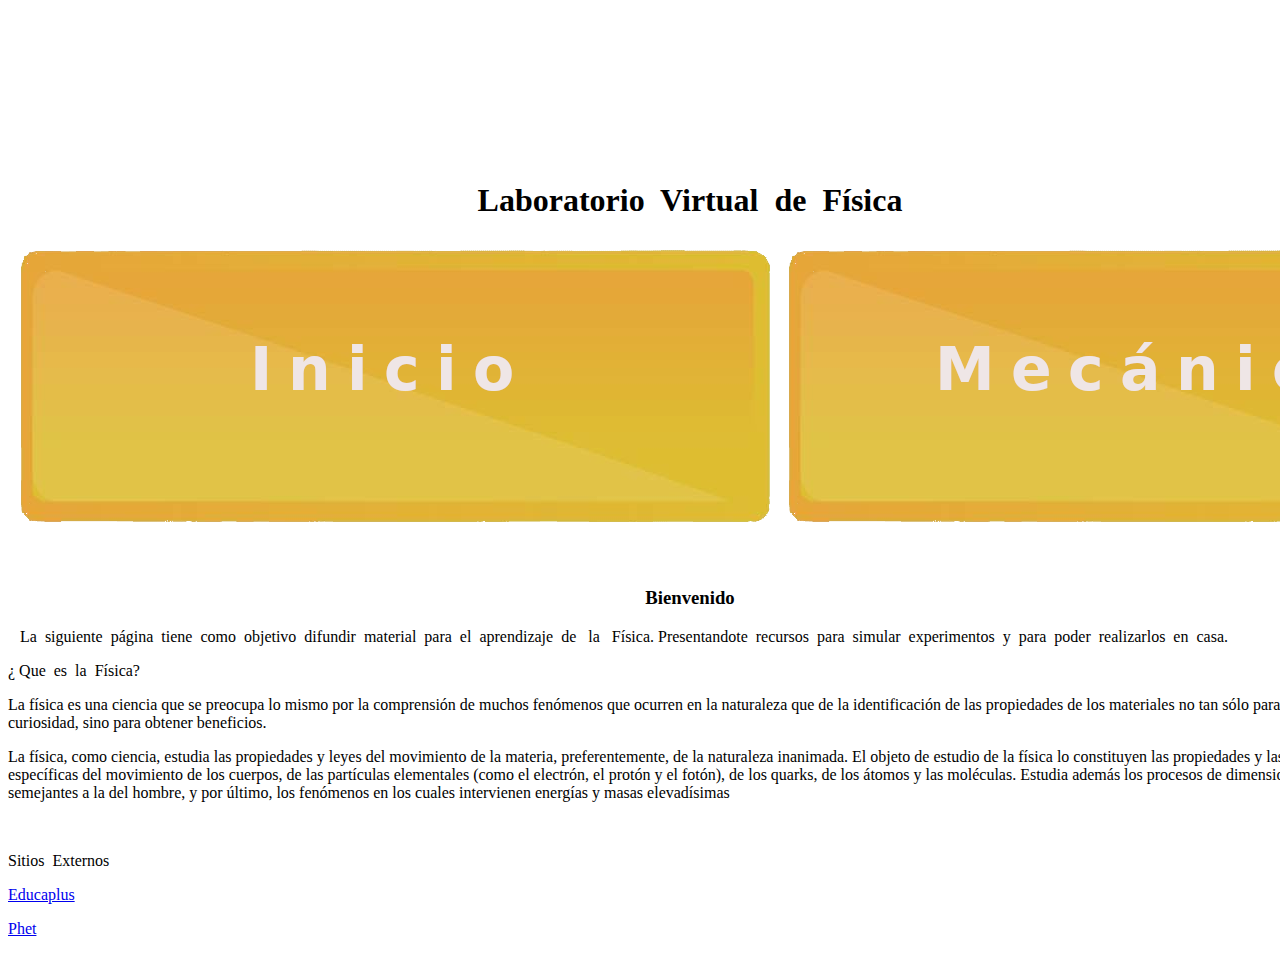
<file: index.html>
<!DOCTYPE html>
<html>
  <head>
    <meta http-equiv="content-type" content="text/html; charset=UTF-8">
    <title>plantilla</title>
    <style type="text/css">
#principal {
  width: 1364px;
  margin-left: auto;
  margin-right: auto;
}

#menu {
  list-style-type: none;
}

#banner {
  background-image: url("../Imagenes/banner2.jpg");
  width: 1364px;
  height: 264px;
}

#contenido {
  
}

#amenu {
  list-style-type: none;
}

#emenu {
  list-style-type: none;
  float: left;
  margin-right: 25px;
}

</style> <link type="text/css" rel="stylesheet" href="file:///C:/Users/RUBEN/Documents/Maestria%203er%20semestre/Dise%C3%B1o%20Web/Nueva%20carpeta%20%282%29/Proyecto%20Final%20%281%29/Sitio%20Web%20LVF/Principal/Paginas/estilos.css">
  </head>
  <body>
    <div id="principal"><br>
      <br>
      <div id="contenido">
        <h1 style="text-align: center;"><br>
        </h1>
        <h1 style="text-align: center;"><br>
        </h1>
        <h1 style="text-align: center;">Laboratorio&nbsp; Virtual&nbsp; de&nbsp;
          Física</h1>
        <table style="width: 100%;" id="tabla" border="0">
          <tbody>
            <tr>
              <td style="width: 180px;"><a href="index.html"><img src="Botones/Inicio1.png"

                    alt="" title="inicio" id="inicio"></a><br>
              </td>
              <td><a href="Paginas/Mecanica.html"><img src="Botones/Meca1.png" alt=""

                    title="mecanica" id="meca"></a><br>
              </td>
              <td><a href="Paginas/Electro.html"><img src="Botones/Eletro1.png"

                    alt="" title="electro" id="electro"></a><br>
              </td>
              <td style="width: 1807px;"><a href="Paginas/Hidraulica.html"><img

                    src="Botones/Hidra1.png" alt="" title="hidraulica" id="hidra"></a><br>
              </td>
              <td style="width: 180px;"><a href="Paginas/Calor.html"><img src="Botones/Calor1.png"

                    alt="" title="calor" id="calor"></a><br>
              </td>
              <td style="width: 180px;"><a href="Paginas/Trabajo.html"><img

                    src="Botones/Trabajo1.png" alt="" title="trabajo" id="trabajo"></a><br>
              </td>
              <td style="width: 180px;"><a href="Paginas/Noticias.html"><img

                    src="Botones/Noticias1.png" alt="" title="noticias" id="noti"></a><br>
              </td>
            </tr>
          </tbody>
        </table>
        <p style="text-align: center;"><br>
        </p>
        <h3 style="text-align: center;">Bienvenido</h3>
        <p style="text-align: left;">&nbsp;&nbsp; La&nbsp; siguiente&nbsp;
          página&nbsp; tiene&nbsp; como&nbsp; objetivo&nbsp; difundir&nbsp;
          material&nbsp; para&nbsp; el&nbsp; aprendizaje&nbsp; de&nbsp;&nbsp;
          la&nbsp;&nbsp; Física. Presentandote&nbsp; recursos&nbsp; para&nbsp;
          simular&nbsp; experimentos&nbsp; y&nbsp; para&nbsp; poder&nbsp;
          realizarlos&nbsp; en&nbsp; casa.</p>
        <p style="text-align: left;">¿ Que&nbsp; es&nbsp; la&nbsp; Física?</p>
        <p style="text-align: left;">La física es una ciencia que se preocupa lo
          mismo por la comprensión de muchos fenómenos que ocurren en la
          naturaleza que de la identificación de las propiedades de los
          materiales no tan sólo para satisfacer su curiosidad, sino para
          obtener beneficios.</p>
        <p style="text-align: left;">La física, como ciencia, estudia las
          propiedades y leyes del movimiento de la materia, preferentemente, de
          la naturaleza inanimada. El objeto de estudio de la física lo
          constituyen las propiedades y las leyes específicas del movimiento de
          los cuerpos, de las partículas elementales (como el electrón, el
          protón y el fotón), de los quarks, de los átomos y las moléculas.
          Estudia además los procesos de dimensiones semejantes a la del hombre,
          y por último, los fenómenos en los cuales intervienen energías y masas
          elevadísimas</p>
        <p style="text-align: left;"><br>
        </p>
        <p style="text-align: left;">Sitios&nbsp; Externos</p>
        <p style="text-align: left;"><a href="https://www.educaplus.org/" target="_blank">Educaplus</a></p>
        <p style="text-align: left;"><a href="https://phet.colorado.edu/es/simulations/filter?subjects=physics&amp;type=html,prototype"

            target="_blank">Phet</a></p>
      </div>
    </div>
  </body>
</html>
</file>
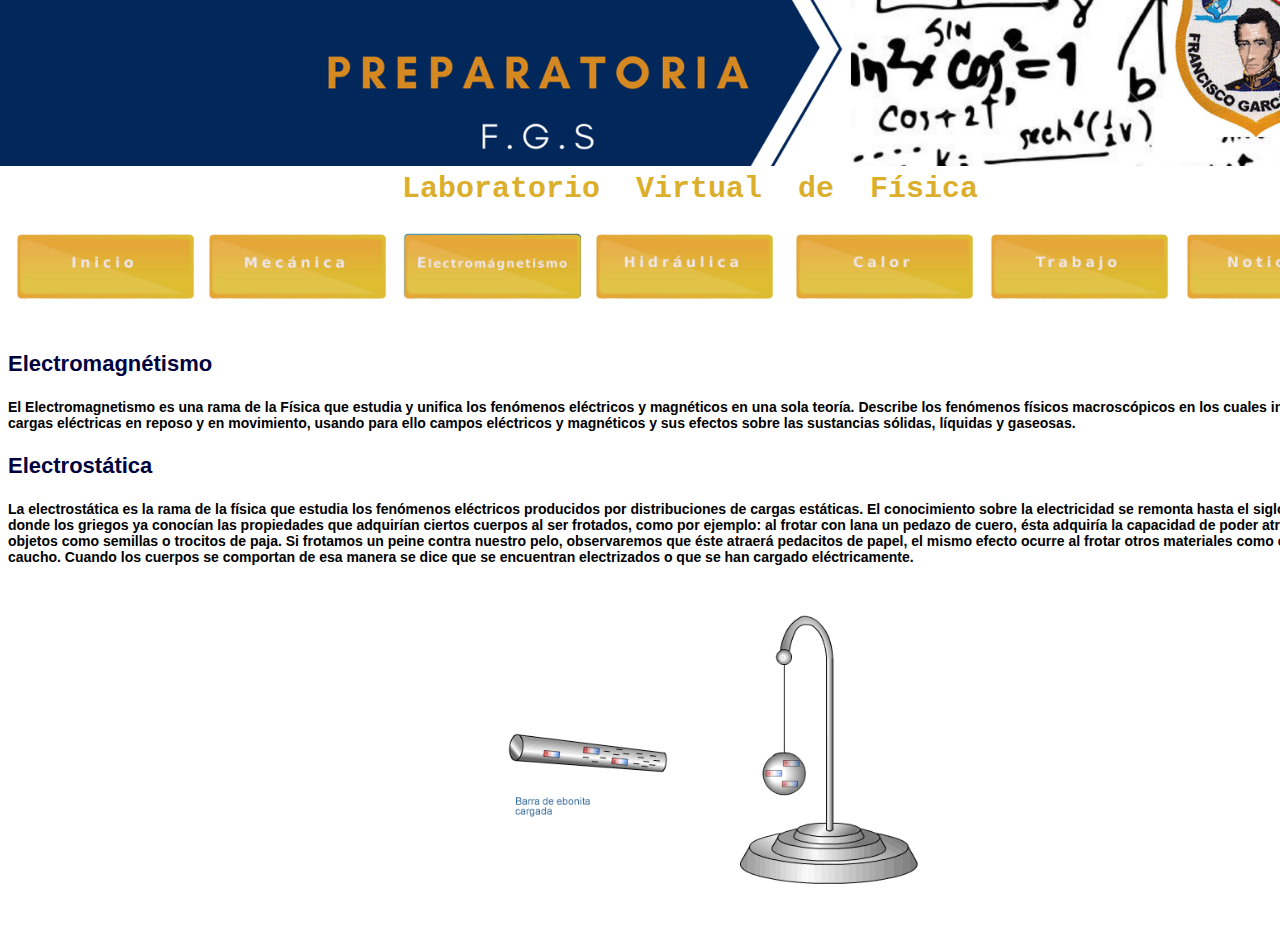
<file: Paginas/Electro.html>
<!DOCTYPE html>
<html>
  <head>
    <meta http-equiv="content-type" content="text/html; charset=UTF-8">
    <title>plantilla</title>
    <style type="text/css">
#principal {
  width: 1364px;
  margin-left: auto;
  margin-right: auto;
}

#menu {
  list-style-type: none;
}

#banner {
  background-image: url("../Imagenes/banner2.jpg");
  width: 1364px;
  height: 264px;
}

#contenido {
  
}

#amenu {
  list-style-type: none;
}

#emenu {
  list-style-type: none;
  float: left;
  margin-right: 25px;
}

</style><link type="text/css" rel="stylesheet" href="estilos.css">
  </head>
  <body>
    <div id="principal"><br>
      <br>
      <div id="contenido">
        <h1 style="text-align: center;"><br>
        </h1>
        <h1 style="text-align: center;"><br>
        </h1>
        <h1 style="text-align: center;">Laboratorio&nbsp; Virtual&nbsp; de&nbsp;
          Física</h1>
        <table style="width: 100%;" id="tabla" border="0">
          <tbody>
            <tr>
              <td style="width: 187.997px;"><a href="../index.html"><img src="../Botones/Inicio1.png"
                    alt="" title="boton1" id="boton1"></a><br>
              </td>
              <td style="width: 191.92px;"><a href="Mecanica.html"><img src="../Botones/Meca1.png"
                    alt="" title="boton2" id="boton2"></a><br>
              </td>
              <td style="width: 188.017px;"><a href="Electro.html"><img src="../Botones/Eletro1.png"
                    alt="" title="boton3" id="boton3"></a><br>
              </td>
              <td style="width: 198.017px;"><a href="Hidraulica.html"><img src="../Botones/Hidra1.png"
                    alt="" title="boton3" id="boton4"></a><br>
              </td>
              <td style="width: 192.017px;"><a href="Calor.html"><img src="../Botones/Calor1.png"
                    alt="" title="calor" id="boton5"></a><br>
              </td>
              <td style="width: 193.017px;"><a href="Trabajo.html"><img src="../Botones/Trabajo1.png"
                    alt="" title="trabajo" id="boton6"></a><br>
              </td>
              <td style="width: 167.017px;"><a href="Noticias.html"><img src="../Botones/Noticias1.png"
                    alt="" title="noticias" id="boton7"></a><br>
              </td>
            </tr>
          </tbody>
        </table>
      </div>
      <div><br>
      </div>
      <div>
        <h3>Electromagnétismo</h3>
        <p>El Electromagnetismo es una rama de la Física que estudia y unifica
          los fenómenos eléctricos y magnéticos en una sola teoría. Describe los
          fenómenos físicos macroscópicos en los cuales intervienen cargas
          eléctricas en reposo y en movimiento, usando para ello campos
          eléctricos y magnéticos y sus efectos sobre las sustancias sólidas,
          líquidas y gaseosas.</p>
        <h3>Electrostática</h3>
        <p>La electrostática es la rama de la física que estudia los fenómenos
          eléctricos producidos por distribuciones de cargas estáticas. El
          conocimiento sobre la electricidad se remonta hasta el siglo VI a.c.,
          en donde los griegos ya conocían las propiedades que adquirían ciertos
          cuerpos al ser frotados, como por ejemplo: al frotar con lana un
          pedazo de cuero, ésta adquiría la capacidad de poder atraer ciertos
          objetos como semillas o trocitos de paja. Si frotamos un peine contra
          nuestro pelo, observaremos que éste atraerá pedacitos de papel, el
          mismo efecto ocurre al frotar otros materiales como el vidrio o el
          caucho. Cuando los cuerpos se comportan de esa manera se dice que se
          encuentran electrizados o que se han cargado eléctricamente.</p>
        <p><br>
        </p>
        <div style="text-align: center;"><img src="../Imagenes/barra.gif" alt=""
            style="width: 500px;"></div>
        <p><br>
        </p>
      </div>
    </div>
  </body>
</html>
</file>
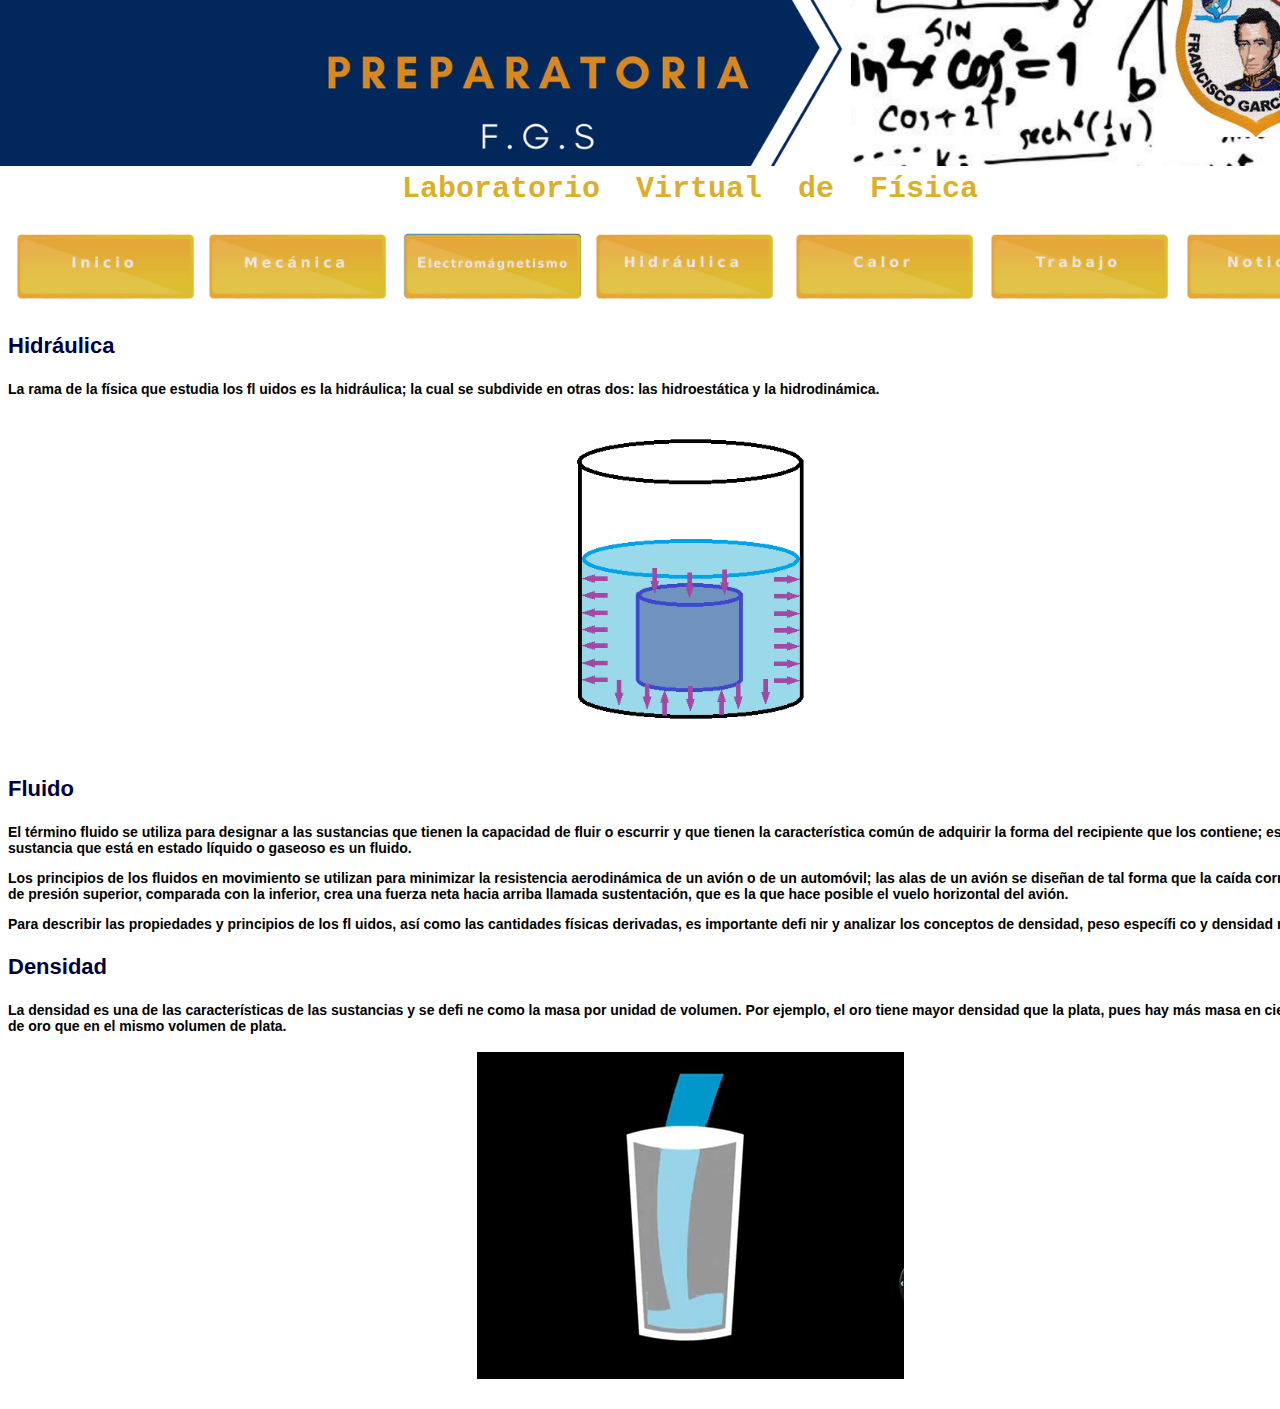
<file: Paginas/Hidraulica.html>
<!DOCTYPE html>
<html>
  <head>
    <meta http-equiv="content-type" content="text/html; charset=UTF-8">
    <title>plantilla</title>
    <style type="text/css">
#principal {
  width: 1364px;
  margin-left: auto;
  margin-right: auto;
}

#menu {
  list-style-type: none;
}

#banner {
  background-image: url("../Imagenes/banner2.jpg");
  width: 1364px;
  height: 264px;
}

#contenido {
  
}

#amenu {
  list-style-type: none;
}

#emenu {
  list-style-type: none;
  float: left;
  margin-right: 25px;
}

</style><link type="text/css" rel="stylesheet" href="estilos.css">
  </head>
  <body>
    <div id="principal"><br>
      <br>
      <div id="contenido">
        <h1 style="text-align: center;"><br>
        </h1>
        <h1 style="text-align: center;"><br>
        </h1>
        <h1 style="text-align: center;">Laboratorio&nbsp; Virtual&nbsp; de&nbsp;
          Física</h1>
        <table style="width: 100%;" id="tabla" border="0">
          <tbody>
            <tr>
              <td style="width: 187.997px;"><a href="../index.html"><img src="../Botones/Inicio1.png"
                    alt="" title="boton1" id="boton1"></a><br>
              </td>
              <td style="width: 191.92px;"><a href="Mecanica.html"><img src="../Botones/Meca1.png"
                    alt="" title="boton2" id="boton2"></a><br>
              </td>
              <td style="width: 188.017px;"><a href="Electro.html"><img src="../Botones/Eletro1.png"
                    alt="" title="boton3" id="boton3"></a><br>
              </td>
              <td style="width: 198.017px;"><a href="Hidraulica.html"><img src="../Botones/Hidra1.png"
                    alt="" title="boton3" id="boton4"></a><br>
              </td>
              <td style="width: 192.017px;"><a href="Calor.html"><img src="../Botones/Calor1.png"
                    alt="" title="calor" id="boton5"></a><br>
              </td>
              <td style="width: 193.017px;"><a href="Trabajo.html"><img src="../Botones/Trabajo1.png"
                    alt="" title="trabajo" id="boton6"></a><br>
              </td>
              <td style="width: 167.017px;"><a href="Noticias.html"><img src="../Botones/Noticias1.png"
                    alt="" title="noticias" id="boton7"></a><br>
              </td>
            </tr>
          </tbody>
        </table>
        <h3>Hidráulica</h3>
        <p>La rama de la física que estudia los fl uidos es la hidráulica; la
          cual se subdivide en otras dos: las hidroestática y la hidrodinámica.
        </p>
        <div style="text-align: center;"><img src="../Imagenes/presion.png" alt="objeto flotando"
            title="presion" style="width: 300px;"></div>
        <h3>Fluido</h3>
        <p>El término fluido se utiliza para designar a las sustancias que
          tienen la capacidad de fluir o escurrir y que tienen la característica
          común de adquirir la forma del recipiente que los contiene; es decir,
          toda sustancia que está en estado líquido o gaseoso es un fluido.</p>
        <p>Los principios de los fluidos en movimiento se utilizan para
          minimizar la resistencia aerodinámica de un avión o de un automóvil;
          las alas de un avión se diseñan de tal forma que la caída
          correspondiente de presión superior, comparada con la inferior, crea
          una fuerza neta hacia arriba llamada sustentación, que es la que hace
          posible el vuelo horizontal del avión.</p>
        <p>Para describir las propiedades y principios de los fl uidos, así como
          las cantidades físicas derivadas, es importante defi nir y analizar
          los conceptos de densidad, peso específi co y densidad relativa.</p>
        <h3>Densidad</h3>
        <p>La densidad es una de las características de las sustancias y se defi
          ne como la masa por unidad de volumen. Por ejemplo, el oro tiene mayor
          densidad que la plata, pues hay más masa en cierto volumen de oro que
          en el mismo volumen de plata.</p>
        <div style="text-align: center;"><img src="../Imagenes/Vaso.gif" alt=""
            title="vaso"></div>
        <h3></h3>
      </div>
    </div>
  </body>
</html>
</file>
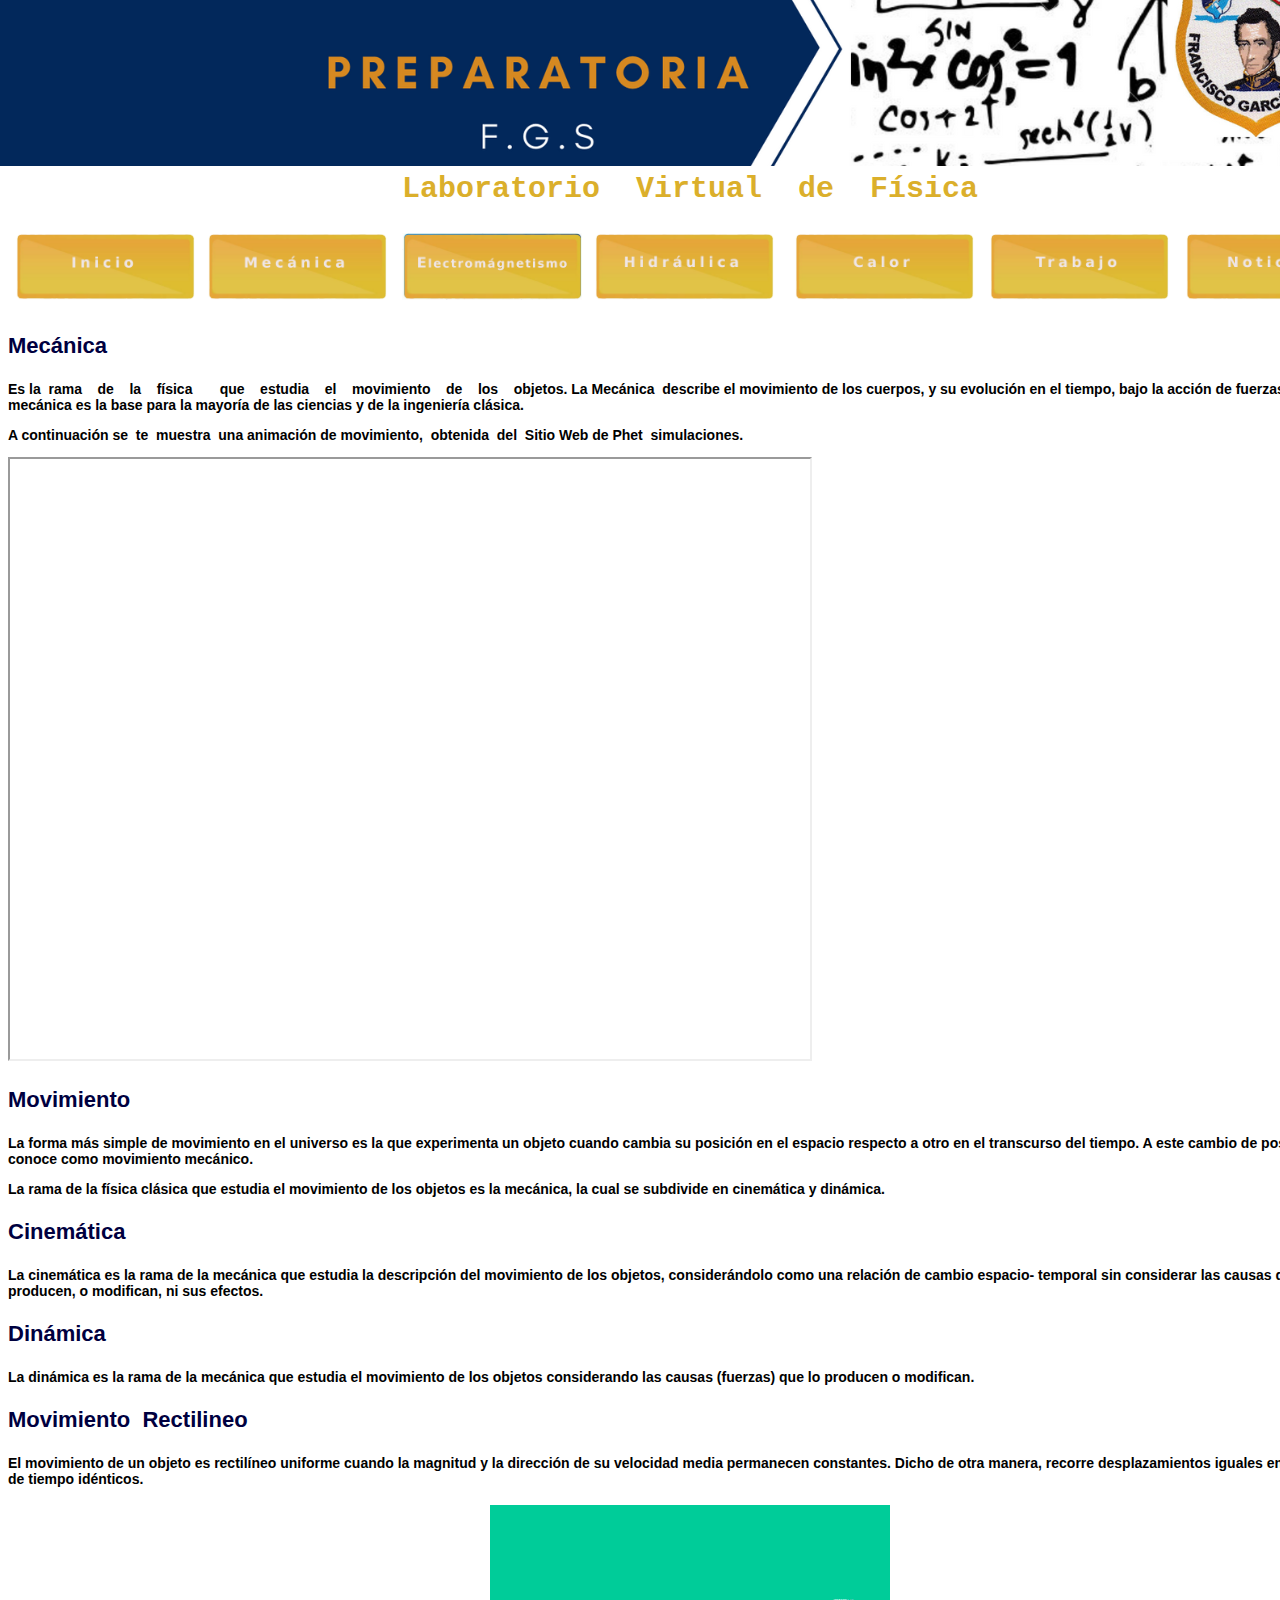
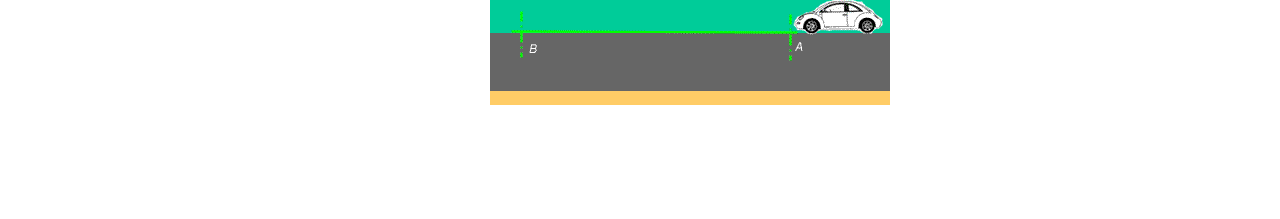
<file: Paginas/Mecanica.html>
<!DOCTYPE html>
<html>
  <head>
    <meta http-equiv="content-type" content="text/html; charset=UTF-8">
    <title>plantilla</title>
    <style type="text/css">
#principal {
  width: 1364px;
  margin-left: auto;
  margin-right: auto;
}

#menu {
  list-style-type: none;
}

#banner {
  background-image: url("../Imagenes/banner2.jpg");
  width: 1364px;
  height: 264px;
}

#contenido {
  
}

#amenu {
  list-style-type: none;
}

#emenu {
  list-style-type: none;
  float: left;
  margin-right: 25px;
}

</style><link type="text/css" rel="stylesheet" href="estilos.css">
  </head>
  <body>
    <div id="principal"><br>
      <br>
      <div id="contenido">
        <h1 style="text-align: center;"><br>
        </h1>
        <h1 style="text-align: center;"><br>
        </h1>
        <h1 style="text-align: center;">Laboratorio&nbsp; Virtual&nbsp; de&nbsp;
          Física</h1>
        <table style="width: 100%;" id="tabla" border="0">
          <tbody>
            <tr>
              <td style="width: 187.997px;"><a href="../index.html"><img src="../Botones/Inicio1.png"
                    alt="" title="boton1" id="boton1"></a><br>
              </td>
              <td style="width: 191.92px;"><a href="Mecanica.html"><img src="../Botones/Meca1.png"
                    alt="" title="boton2" id="boton2"></a><br>
              </td>
              <td style="width: 188.017px;"><a href="Electro.html"><img src="../Botones/Eletro1.png"
                    alt="" title="boton3" id="boton3"></a><br>
              </td>
              <td style="width: 198.017px;"><a href="Hidraulica.html"><img src="../Botones/Hidra1.png"
                    alt="" title="boton3" id="boton4"></a><br>
              </td>
              <td style="width: 192.017px;"><a href="Calor.html"><img src="../Botones/Calor1.png"
                    alt="" title="calor" id="boton5"></a><br>
              </td>
              <td style="width: 193.017px;"><a href="Trabajo.html"><img src="../Botones/Trabajo1.png"
                    alt="" title="trabajo" id="boton6"></a><br>
              </td>
              <td style="width: 167.017px;"><a href="Noticias.html"><img src="../Botones/Noticias1.png"
                    alt="" title="noticias" id="boton7"></a><br>
              </td>
            </tr>
          </tbody>
        </table>
        <h3>Mecánica</h3>
        <p>Es la&nbsp; rama&nbsp;&nbsp;&nbsp; de&nbsp;&nbsp;&nbsp;
          la&nbsp;&nbsp;&nbsp; física&nbsp;&nbsp;&nbsp;&nbsp;&nbsp;&nbsp;
          que&nbsp;&nbsp;&nbsp; estudia&nbsp;&nbsp;&nbsp; el&nbsp;&nbsp;&nbsp;
          movimiento&nbsp;&nbsp;&nbsp; de&nbsp;&nbsp;&nbsp;
          los&nbsp;&nbsp;&nbsp; objetos. La Mecánica&nbsp; describe el
          movimiento de los cuerpos, y su evolución en el tiempo, bajo la acción
          de fuerzas. La mecánica es la base para la mayoría de las ciencias y
          de la ingeniería clásica.</p>
        <p>A continuación se&nbsp; te&nbsp; muestra&nbsp; una animación de
          movimiento,&nbsp; obtenida&nbsp; del&nbsp; Sitio Web de Phet&nbsp;
          simulaciones.</p>
        <iframe src="https://phet.colorado.edu/sims/cheerpj/moving-man/latest/moving-man.html?simulation=moving-man&amp;locale=es"
          allowfullscreen="" height="600" width="800"> </iframe>
        <h3>Movimiento </h3>
        <p>La forma más simple de movimiento en el universo es la que
          experimenta un objeto cuando cambia su posición en el espacio respecto
          a otro en el transcurso del tiempo. A este cambio de posición se le
          conoce como movimiento mecánico.</p>
        <p> La rama de la física clásica que estudia el movimiento de los
          objetos es la mecánica, la cual se subdivide en cinemática y dinámica.</p>
        <h3>Cinemática</h3>
        <p>La cinemática es la rama de la mecánica que estudia la descripción
          del movimiento de los objetos, considerándolo como una relación de
          cambio espacio- temporal sin considerar las causas que lo producen, o
          modifican, ni sus efectos.</p>
        <h3>Dinámica</h3>
        <p>La dinámica es la rama de la mecánica que estudia el movimiento de
          los objetos considerando las causas (fuerzas) que lo producen o
          modifican.</p>
        <h3>Movimiento&nbsp; Rectilineo</h3>
        <p>El movimiento de un objeto es rectilíneo uniforme cuando la magnitud
          y la dirección de su velocidad media permanecen constantes. Dicho de
          otra manera, recorre desplazamientos iguales en intervalos de tiempo
          idénticos.</p>
        <div style="text-align: center;"><img src="../Imagenes/Movimiento.gif" alt=""
            title="movimiento de un auto"></div>
        <p><br>
        </p>
        <br>
        <p><br>
        </p>
      </div>
    </div>
  </body>
</html>
</file>
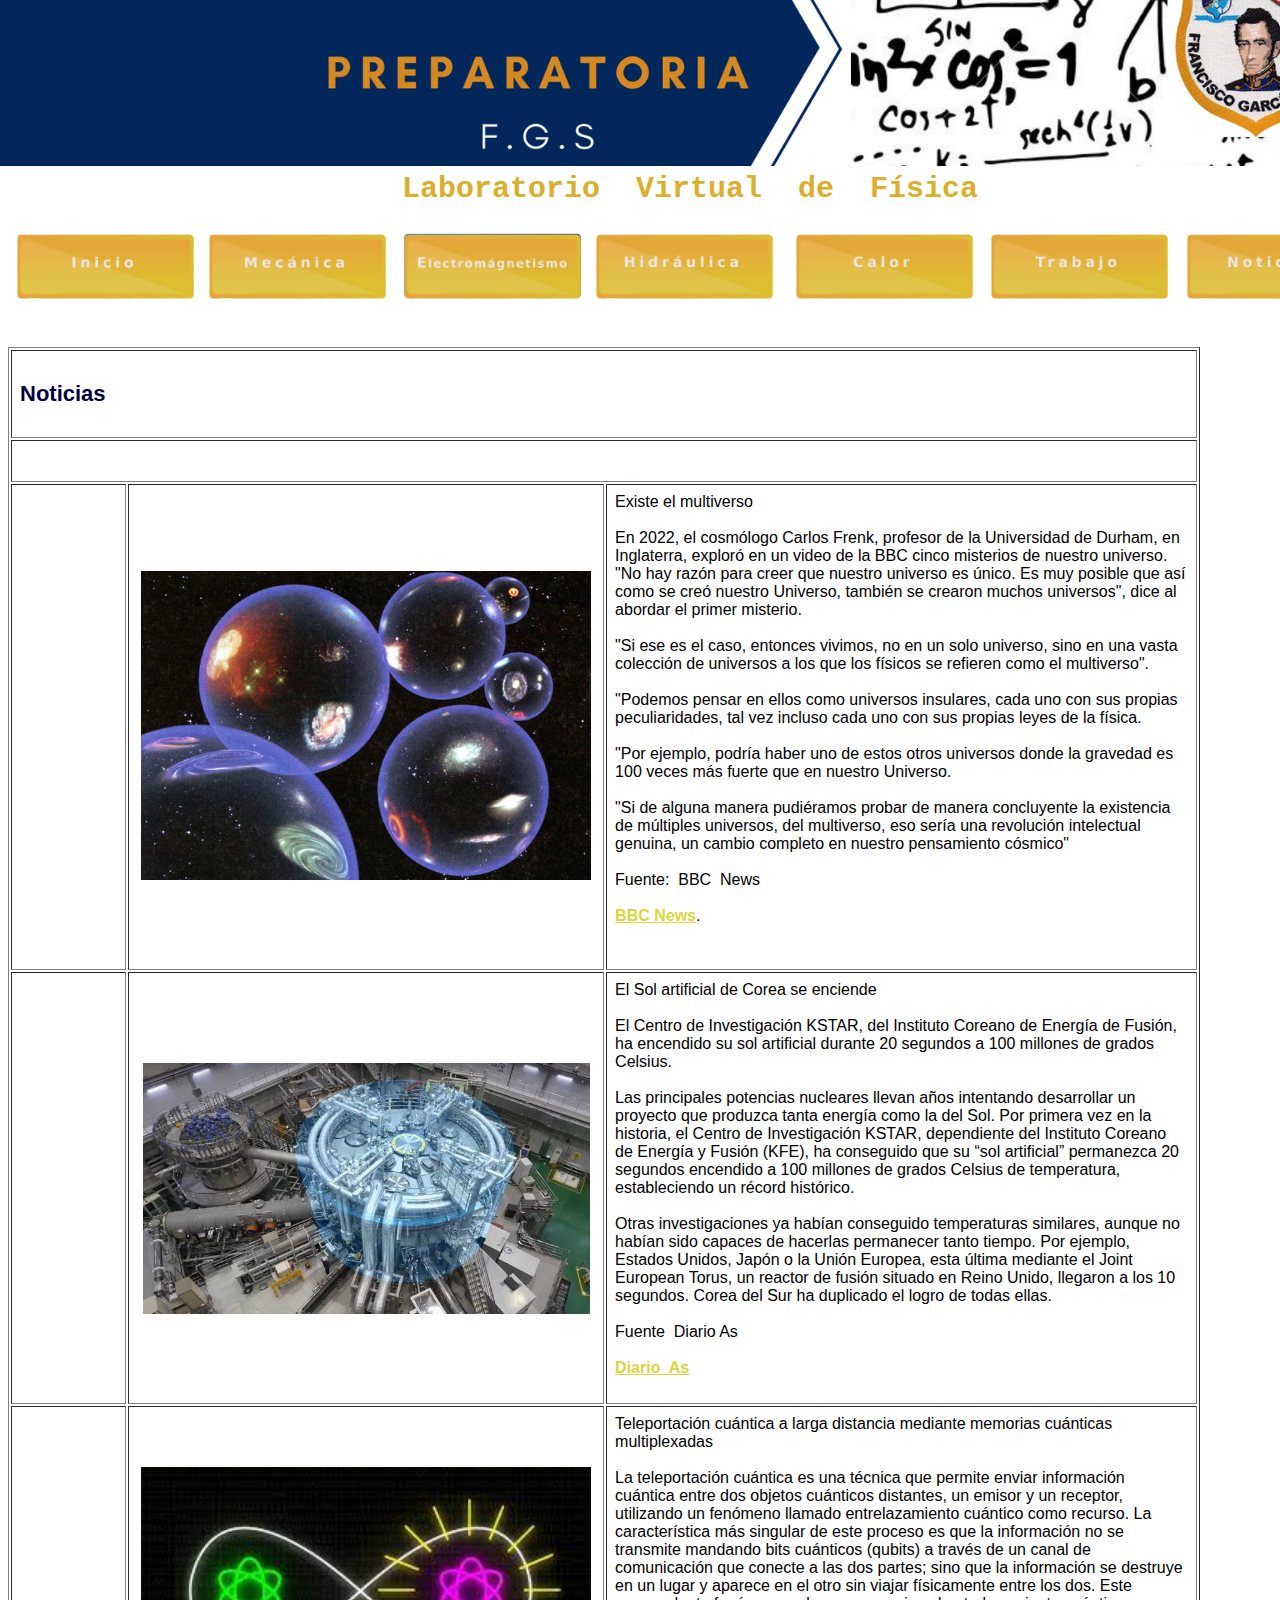
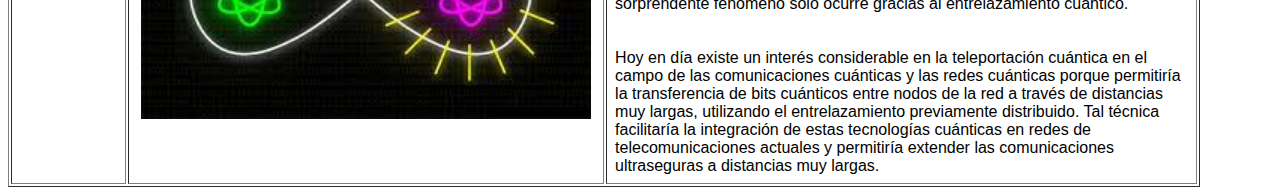
<file: Paginas/Noticias.html>
<!DOCTYPE html>
<html>
  <head>
    <meta http-equiv="content-type" content="text/html; charset=UTF-8">
    <title>plantilla</title>
    <style type="text/css">
#principal {
  width: 1364px;
  margin-left: auto;
  margin-right: auto;
}

#menu {
  list-style-type: none;
}

#banner {
  background-image: url("../Imagenes/banner2.jpg");
  width: 1364px;
  height: 264px;
}

#contenido {
  
}

#amenu {
  list-style-type: none;
}

#emenu {
  list-style-type: none;
  float: left;
  margin-right: 25px;
}

</style><link type="text/css" rel="stylesheet" href="estilos.css">
  </head>
  <body>
    <div id="principal"><br>
      <br>
      <div id="contenido">
        <h1 style="text-align: center;"><br>
        </h1>
        <h1 style="text-align: center;"><br>
        </h1>
        <h1 style="text-align: center;">Laboratorio&nbsp; Virtual&nbsp; de&nbsp;
          Física</h1>
        <table style="width: 100%;" id="tabla" border="0">
          <tbody>
            <tr>
              <td style="width: 187.997px;"><a href="../index.html"><img src="../Botones/Inicio1.png"
                    alt="" title="boton1" id="boton1"></a><br>
              </td>
              <td style="width: 191.92px;"><a href="Mecanica.html"><img src="../Botones/Meca1.png"
                    alt="" title="boton2" id="boton2"></a><br>
              </td>
              <td style="width: 188.017px;"><a href="Electro.html"><img src="../Botones/Eletro1.png"
                    alt="" title="boton3" id="boton3"></a><br>
              </td>
              <td style="width: 198.017px;"><a href="Hidraulica.html"><img src="../Botones/Hidra1.png"
                    alt="" title="boton3" id="boton4"></a><br>
              </td>
              <td style="width: 192.017px;"><a href="Calor.html"><img src="../Botones/Calor1.png"
                    alt="" title="calor" id="boton5"></a><br>
              </td>
              <td style="width: 193.017px;"><a href="Trabajo.html"><img src="../Botones/Trabajo1.png"
                    alt="" title="trabajo" id="boton6"></a><br>
              </td>
              <td style="width: 167.017px;"><a href="Noticias.html"><img src="../Botones/Noticias1.png"
                    alt="" title="noticias" id="boton7"></a><br>
              </td>
            </tr>
          </tbody>
        </table>
      </div>
      <div><br>
      </div>
      <div><br>
        <table cellpadding="8" border="1">
          <tbody>
            <tr>
              <td rowspan="1" colspan="3">
                <h3 style="text-align: left;">Noticias</h3>
              </td>
            </tr>
            <tr>
              <td rowspan="1" colspan="3">
                <table style="width: 100%;" border="0">
                  <tbody>
                    <tr>
                      <td><br>
                      </td>
                      <td><br>
                      </td>
                      <td><br>
                      </td>
                      <td><br>
                      </td>
                      <td style="width: 217.017px;"><br>
                      </td>
                      <td style="width: 186.35px;"><br>
                      </td>
                      <td style="width: 166.967px;"><br>
                      </td>
                    </tr>
                  </tbody>
                </table>
              </td>
            </tr>
            <tr>
              <td style="width: 97.1px;"><br>
              </td>
              <td style="width: 457.533px; text-align: center;"><img src="../Imagenes/Multiverso.jpg"
                  alt="" title="Multiverso" style="height: 309px; float: none; position: static; text-align: center; width: 450px;"><br>
              </td>
              <td style="width: 573.27px;">Existe el multiverso<br>
                <br>
                En 2022, el cosmólogo Carlos Frenk, profesor de la Universidad
                de Durham, en Inglaterra, exploró en un video de la BBC cinco
                misterios de nuestro universo.<br>
                "No hay razón para creer que nuestro universo es único. Es muy
                posible que así como se creó nuestro Universo, también se
                crearon muchos universos", dice al abordar el primer misterio.<br>
                <br>
                "Si ese es el caso, entonces vivimos, no en un solo universo,
                sino en una vasta colección de universos a los que los físicos
                se refieren como el multiverso".<br>
                <br>
                "Podemos pensar en ellos como universos insulares, cada uno con
                sus propias peculiaridades, tal vez incluso cada uno con sus
                propias leyes de la física.<br>
                <br>
                "Por ejemplo, podría haber uno de estos otros universos donde la
                gravedad es 100 veces más fuerte que en nuestro Universo.<br>
                <br>
                "Si de alguna manera pudiéramos probar de manera concluyente la
                existencia de múltiples universos, del multiverso, eso sería una
                revolución intelectual genuina, un cambio completo en nuestro
                pensamiento cósmico"<br>
                <br>
                Fuente:&nbsp; BBC&nbsp; News<br>
                <br>
                <a href="https://www.bbc.com/mundo/noticias-64983369">BBC News</a>.<br>
                <br>
                <br>
              </td>
            </tr>
            <tr>
              <td><br>
              </td>
              <td id="rollover1"><br>
              </td>
              <td>El Sol artificial de Corea se enciende<br>
                <br>
                El Centro de Investigación KSTAR, del Instituto Coreano de
                Energía de Fusión, ha encendido su sol artificial durante 20
                segundos a 100 millones de grados Celsius.<br>
                <br>
                Las principales potencias nucleares llevan años intentando
                desarrollar un proyecto que produzca tanta energía como la del
                Sol. Por primera vez en la historia, el Centro de Investigación
                KSTAR, dependiente del Instituto Coreano de Energía y Fusión
                (KFE), ha conseguido que su “sol artificial” permanezca 20
                segundos encendido a 100 millones de grados Celsius de
                temperatura, estableciendo un récord histórico.<br>
                <br>
                Otras investigaciones ya habían conseguido temperaturas
                similares, aunque no habían sido capaces de hacerlas permanecer
                tanto tiempo. Por ejemplo, Estados Unidos, Japón o la Unión
                Europea, esta última mediante el Joint European Torus, un
                reactor de fusión situado en Reino Unido, llegaron a los 10
                segundos. Corea del Sur ha duplicado el logro de todas ellas.<br>
                <br>
                Fuente&nbsp; Diario As<br>
                <br>
                <a href="https://as.com/diarioas/2021/01/05/actualidad/1609835908_333879.html">Diario&nbsp;
                  As</a><br>
                <br>
              </td>
            </tr>
            <tr>
              <td><br>
              </td>
              <td style="text-align: center;"><img src="../Imagenes/tele.jpg" alt="Teleportación de moleculas"
                  title="Teleportacion" style="height: 252px; width: 450px;"></td>
              <td>Teleportación cuántica a larga distancia mediante memorias
                cuánticas multiplexadas<br>
                <br>
                La teleportación cuántica es una técnica que permite enviar
                información cuántica entre dos objetos cuánticos distantes, un
                emisor y un receptor, utilizando un fenómeno llamado
                entrelazamiento cuántico como recurso. La característica más
                singular de este proceso es que la información no se transmite
                mandando bits cuánticos (qubits) a través de un canal de
                comunicación que conecte a las dos partes; sino que la
                información se destruye en un lugar y aparece en el otro sin
                viajar físicamente entre los dos. Este sorprendente fenómeno
                solo ocurre gracias al entrelazamiento cuántico.<br>
                <br>
                &nbsp;<br>
                Hoy en día existe un interés considerable en la teleportación
                cuántica en el campo de las comunicaciones cuánticas y las redes
                cuánticas porque permitiría la transferencia de bits cuánticos
                entre nodos de la red a través de distancias muy largas,
                utilizando el entrelazamiento previamente distribuido. Tal
                técnica facilitaría la integración de estas tecnologías
                cuánticas en redes de telecomunicaciones actuales y permitiría
                extender las comunicaciones ultraseguras a distancias muy
                largas.</td>
            </tr>
          </tbody>
        </table>
      </div>
    </div>
  </body>
</html>
</file>
<file: Paginas/estilos.css>
a {
  font-family: "Arial", "Helvetica", "sans-serif";
  color: #dbd63b;
  font-size: 16px;
  font-weight: bold;
  font-style: normal;
}

h1 {
  font-family: "Courier New", "Courier", "monospace";
  font-size: 30px;
  font-weight: bolder;
  color: #dbaf2b;
}

h3 {
  font-family: "Arial", "Helvetica", "sans-serif";
  font-size: 22px;
  color: #00003f;
}

p {
  color: black;
}

p {
  font-size: 14px;
  font-weight: bold;
  font-family: "Arial", "Helvetica", "sans-serif";
  font-style: normal;
}

body {
  font-family: "Arial", "Helvetica", "sans-serif";
  background-image: url(""), url("../Imagenes/Fondo2.png");
  background-repeat: no-repeat;
}

img {
  border: 4px solid white;
}

#rollover1 {
  background-image: url(""), url("../Imagenes/solk1.jpg");
  background-repeat: no-repeat;
  background-position: center center;
  width: 400px;
  height: 200px;
}

#rollover1:hover {
  background-image: url(""), url("../Imagenes/sol2k.jpg");
  width: 400px;
}

#boton1 {
  border-bottom-color: white;
  width: 180px;
}

#boton2 {
  width: 180px;
}

#boton3 {
  width: 180px;
}

#boton4 {
  width: 180px;
}

#boton5 {
  width: 180px;
}

#boton6 {
  width: 180px;
}

#boton7 {
  width: 180px;
}

#tabla {
  border-radius: 0px;
}

#inicio {
  width: 180px;
}

#electro {
  width: 180px;
}

#meca {
  width: 180px;
}

#hidra {
  width: 180px;
}

#calor {
  width: 180px;
}

#trabajo {
  width: 180px;
}

#noti {
  width: 180px;
}
</file>
